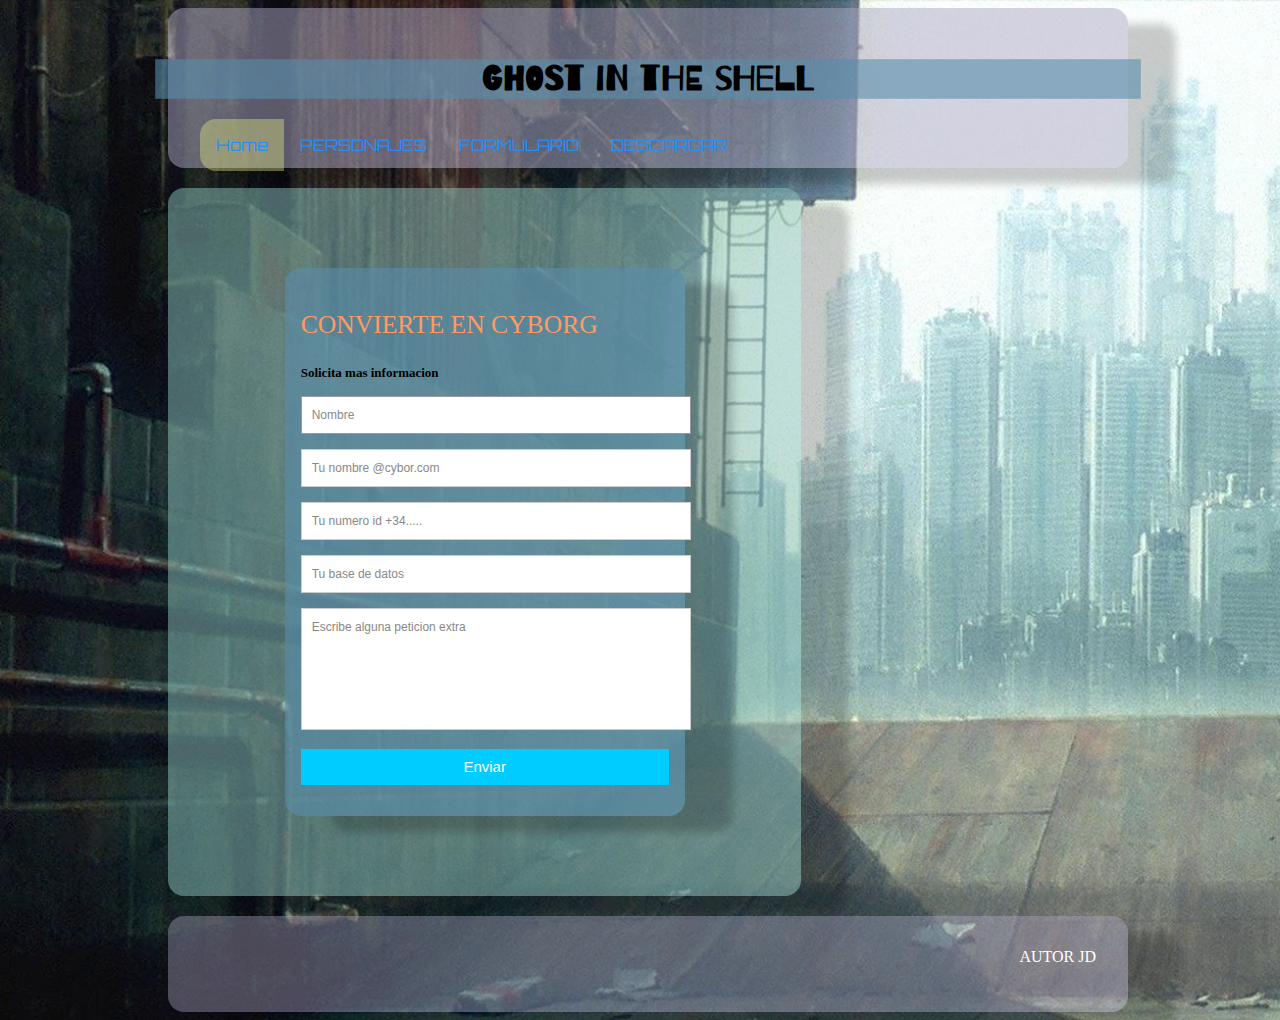
<file: paginas/formulario.html>
<!DOCTYPE html>
<!--
To change this license header, choose License Headers in Project Properties.
To change this template file, choose Tools | Templates
and open the template in the editor.
-->
<html>
    <head>
        <title>FORMULARIO</title>
        <link rel="stylesheet" href="../estilos.css" type="text/css"/>
        <meta charset="UTF-8">
        <meta name="viewport" content="width=device-width, initial-scale=1.0">
    </head>
    <body>
        <header>
            <nav>
                <h1>GHOST IN THE SHELL</h1>
                <ul>
                    <li><a class="active" href="../index.html">Home</a></li>
                    <li><a href="personajes.html">PERSONAJES</a></li>
                    <li><a href="#">FORMULARIO</a></li>
                    <li><a href="../archivos.rar">DESCARGAR</a></li>
                </ul>
            </nav>

        </header>
        <main>
            <div class="container">
                <form id="contact" action="" method="post">
                    <h3>CONVIERTE EN CYBORG </h3>
                    <h4>Solicita mas informacion</h4>
                    <fieldset>
                        <input placeholder="Nombre " type="text" tabindex="1" required autofocus>
                    </fieldset>
                    <fieldset>
                        <input placeholder="Tu nombre @cybor.com" type="email" tabindex="2" required>
                    </fieldset>
                    <fieldset>
                        <input placeholder="Tu numero id +34....." type="tel" tabindex="3" required>
                    </fieldset>
                    <fieldset>
                        <input placeholder="Tu base de datos" type="url" tabindex="4" required>
                    </fieldset>
                    <fieldset>
                        <textarea placeholder="Escribe alguna peticion extra" tabindex="5" required></textarea>
                    </fieldset>
                    <fieldset>
                        <button name="submit" type="submit" id="contact-submit" data-submit="...Sending">Enviar</button>
                    </fieldset>
                </form>

            </div>


        </main>
        <footer>AUTOR JD</footer>

    </body>
</html>
</file>
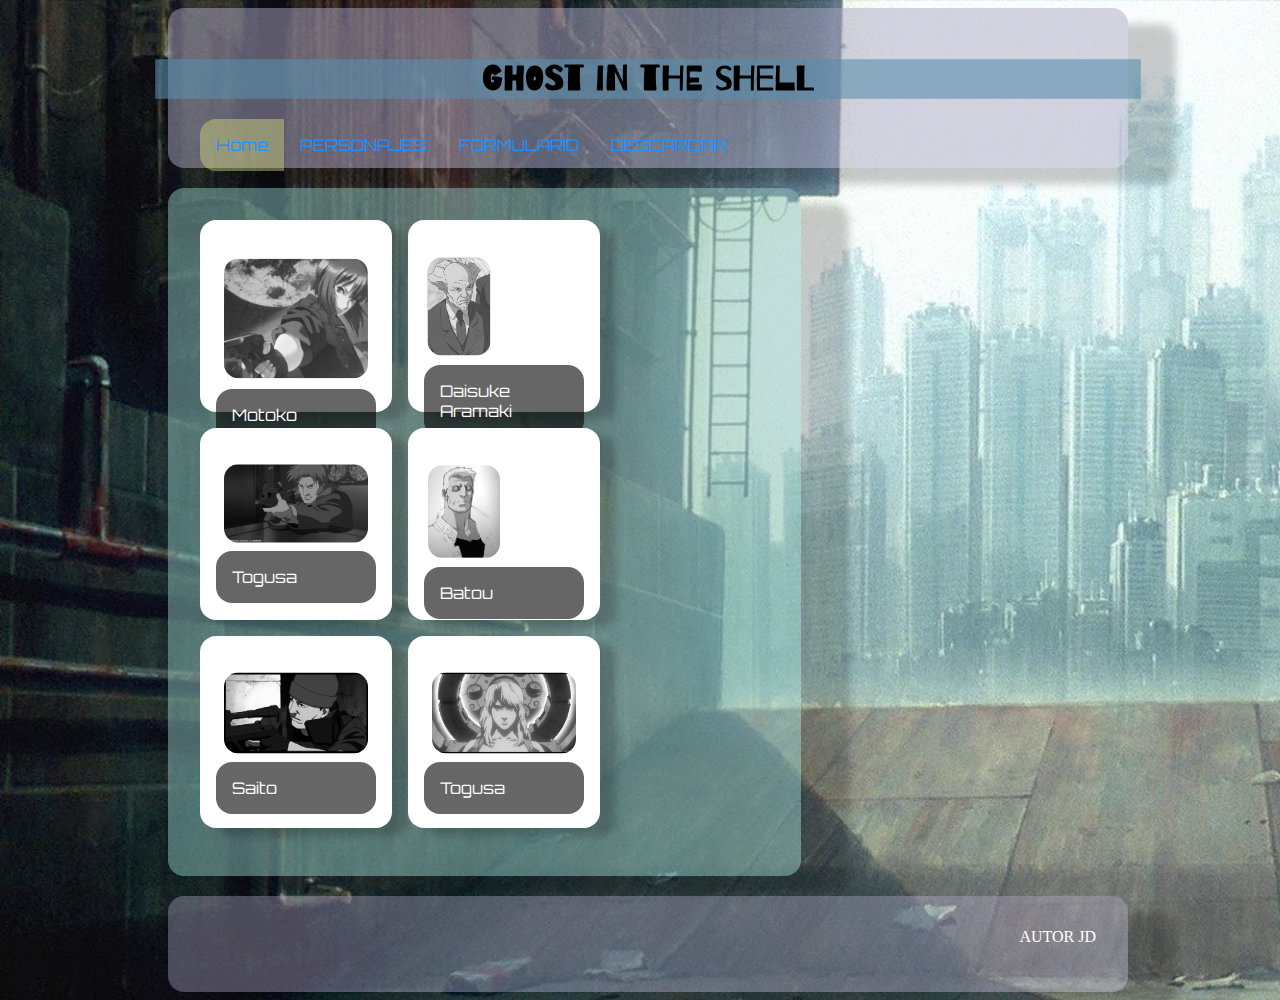
<file: paginas/personajes.html>
<!DOCTYPE html>
<!--
To change this license header, choose License Headers in Project Properties.
To change this template file, choose Tools | Templates
and open the template in the editor.
-->
<html>
    <head>
        <title>PERSONAJES</title>
        <link rel="stylesheet" href="../estilos.css" type="text/css"/>
        <meta charset="UTF-8">
        <meta name="viewport" content="width=device-width, initial-scale=1.0">
    </head>
    <body>
        <header>
            <nav>
                <h1>GHOST IN THE SHELL</h1>
                <ul>
                    <li><a class="active" href="../index.html">Home</a></li>
                    <li><a href="#">PERSONAJES</a></li>
                    <li><a href="formulario.html">FORMULARIO</a></li>
                    <li><a href="../archivos.rar">DESCARGAR</a></li>
                </ul>
            </nav>

        </header>
        <main>
            <div class="polarid">
                <a href="https://es.wikipedia.org/wiki/Motoko_Kusanagi" target="_blank" onClick="window.open(this.href, this.target, 'width=800,height=400,top=125,left=250'); return false;"> <img src="../imagenes/persona.jpg" alt="ghost" ></a>
                <div class="containerTexto">
                    <p>Motoko Kusanagi<br>Kusanagi</p>
                </div>
            </div>
            <div class="polarid">
                <a href="http://ghostintheshell.wikia.com/wiki/Daisuke_Aramaki" target="_blank" onClick="window.open(this.href, this.target, 'width=800,height=400,top=125,left=250'); return false;"> <img src="../imagenes/viejo.jpg" alt="ghost"  width="70"></a>
                <div class="containerTexto">
                    <p>Daisuke Aramaki </p>
                </div>
            </div>
            <div class="polarid">
                <a href="https://en.wikipedia.org/wiki/Togusa" target="_blank" onClick="window.open(this.href, this.target, 'width=800,height=400,top=125,left=250'); return false;"> <img src="../imagenes/togusa.jpg" alt="ghost" ></a>
                <div class="containerTexto">
                    <p>Togusa</p>
                </div>
            </div>
            <div class="polarid">
                <a href="https://es.wikipedia.org/wiki/Batou" target="_blank" onClick="window.open(this.href, this.target, 'width=800,height=400,top=125,left=250'); return false;"> <img src="../imagenes/botau.png" alt="ghost"  width="80"></a>
                <div class="containerTexto">
                    <p>Batou</p>
                </div>
            </div>
            <div class="polarid">
                <a href="http://ghostintheshell.wikia.com/wiki/Saito" target="_blank" onClick="window.open(this.href, this.target, 'width=800,height=400,top=125,left=250'); return false;"> <img src="../imagenes/saito.gif" alt="ghost" ></a>
                <div class="containerTexto">
                    <p>Saito</p>
                </div>
            </div>
            <div class="polarid">
                <a href="https://en.wikipedia.org/wiki/Togusa" target="_blank" onClick="window.open(this.href, this.target, 'width=800,height=400,top=125,left=250'); return false;"> <img src="../imagenes/proyect.gif" alt="ghost" ></a>
                <div class="containerTexto">
                    <p>Togusa</p>
                </div>
            </div>



        </main>
        <footer>AUTOR JD</footer>

    </body>
</html>
</file>
<file: estilos.css>
/*
To change this license header, choose License Headers in Project Properties.
To change this template file, choose Tools | Templates
and open the template in the editor.
*/
/*
    Created on : 06-jun-2017, 0:33:15
    Author     : Juan
*/
@import url('https://fonts.googleapis.com/css?family=Barrio');
@import url('https://fonts.googleapis.com/css?family=Orbitron');
a{outline:none; text-decoration:none;}



a:link {color: dodgerblue}
a:visited {
    color: plum;
}


html{
    font-size: 16px;
    background-image: url("imagenes/fondo.jpg");
    background-repeat: no-repeat;
    background-size: cover;


}
body > * {
    box-shadow: 3rem 1rem 8px rgba(0,0,0,.2);
  border-radius: 1rem;
    padding: 2rem;
    font-family: serif;
  
    color:black;
}
p{
    font-family: 'Orbitron', sans-serif;
    background-color: rgba(0, 0, 0, 0.6);
    color:white;
    border-radius: 1rem;
    padding: 1rem 1rem;
}
header{
    grid-area: header;
   background: rgba(172, 167, 195, 0.5);
    height: 6rem;


}
h1{
    font-family: 'Barrio', cursive;
    text-align: center;
    color: black;
    background-color: rgba(88, 142, 172, 0.6);
    transform:scale(1.1,1.1);


}
footer{
    background: rgba(172, 167, 195, 0.4);
    grid-area: footer;
    height: 2rem;
    text-align: right;
    color:white;

}
aside{
    background-color: rgba(88, 142, 172, 0.6);
    grid-area: aside;

}
main{
    grid-area: main;
    background-color: rgba(139, 193, 187, 0.5);
}
body {
    padding-left: 10rem;
    width :60rem;
    display: grid;
    grid-template-columns: 1fr ;
    grid-gap: 1rem;
    grid-template-areas: "header"
        "main"
        "aside"
        "footer";
    grid-template-rows: minmax(auto, max-content);
    min-height: 100vh;
}


ul {
    font-family: 'Orbitron', sans-serif;
    border-radius: 1rem;
    list-style-type: none;
    margin: 0;
    padding: 0;
    overflow: hidden;
    background-color:transparent;

}

li {
    float: left;
}

li a {
    display: block;
    color: white;
    text-align: center;
    padding: 1rem;
    text-decoration: none;
}

li a:hover:not(.active) {
    background-color: #111;
}
.active {
    background: rgba(229, 234, 129, 0.4);
}
img,video{
    max-width: 100%;
    display: inline-block;
    height: auto;
    border-radius: 1rem;
    /*  margin-left: 0.1rem;
        margin-top: 0.1rem;*/
    margin: auto;
    transition: 1.5s
}
img:hover{
    transform : scale(2);

}
video:hover{
    transform : scale(1.5);
}
.polarid{
    border-radius: 1rem;
    height: 10rem;
    border: 1px black;
    background-color: white;
    width:10rem;
    padding: 1rem;
    box-shadow: 1rem 8px 8px rgba(0,0,0,.2);
    margin-bottom: 1rem;
    margin-right: 1rem;
    float: left;


}

.polarid:hover{
    transform: rotate(-10deg);
}

.polarid a img{
    height:  inherit;
    max-width: 100%;
    filter:blur(5px);
    filter : grayscale(100%);
    -webkit-transform: translateY(1rem) scale(.9);;

}
.polarid a img:hover{
    filter: grayscale(0%);
    filter:blur(0);
    -webkit-transform: translateY(10px) scale(1.2);

}



@media (min-width: 420px) {
    body{
        grid-template-columns: 1fr 1fr 1fr;
        grid-gap: 20px;
        grid-template-areas: "header header header"
            "main main aside"
            "footer footer footer";
        grid-template-rows: minmax(auto, max-content);
    }
}
header li {
    color: red;
}



/*------------formulario----------------------*/
@import url(https://fonts.googleapis.com/css?family=Open+Sans:400italic,400,300,600);

.container {
    max-width:25rem;
    width:100%;
    margin:0 auto;
    position:relative;
    border-radius: 4rem;
}

#contact input[type="text"], #contact input[type="email"], #contact input[type="tel"], #contact input[type="url"], #contact textarea, #contact button[type="submit"] { font:400 12px/16px "Open Sans", Helvetica, Arial, sans-serif; }

#contact {
	    box-shadow: 3rem 1rem 8px rgba(0,0,0,.2);
  border-radius: 1rem;
    background-color: rgba(88, 142, 172, 0.6);
    padding:1rem;
    margin:3rem 0;
}

#contact h3 {
    color: #F96;
    display: block;
    font-size: 1.6rem;
    font-weight: 400;
}

#contact h4 {
    margin:5px 0 15px;
    display:block;
    font-size:13px;
}

fieldset {
    border: medium none !important;
    margin: 0 0 10px;
    min-width: 100%;
    padding: 0;
    width: 100%;
}

#contact input[type="text"], #contact input[type="email"], #contact input[type="tel"], #contact input[type="url"], #contact textarea {
    width:100%;
    border:1px solid #CCC;
    background:#FFF;
    margin:0 0 5px;
    padding:10px;
}

#contact input[type="text"]:hover, #contact input[type="email"]:hover, #contact input[type="tel"]:hover, #contact input[type="url"]:hover, #contact textarea:hover {
    -webkit-transition:border-color 0.3s ease-in-out;
    -moz-transition:border-color 0.3s ease-in-out;
    transition:border-color 0.3s ease-in-out;
    border:1px solid #AAA;
}

#contact textarea {
    height:100px;
    max-width:100%;
    resize:none;
}

#contact button[type="submit"] {
    cursor:pointer;
    width:100%;
    border:none;
    background:#0CF;
    color:#FFF;
    margin:0 0 5px;
    padding:10px;
    font-size:15px;
}

#contact button[type="submit"]:hover {
    background:#09C;
    -webkit-transition:background 0.3s ease-in-out;
    -moz-transition:background 0.3s ease-in-out;
    transition:background-color 0.3s ease-in-out;
}

#contact button[type="submit"]:active { box-shadow:inset 0 1px 3px rgba(0, 0, 0, 0.5); }

#contact input:focus, #contact textarea:focus {
    outline:0;
    border:1px solid #999;
}
::-webkit-input-placeholder {
    color:#888;
}
:-moz-placeholder {
    color:#888;
}
::-moz-placeholder {
    color:#888;
}
:-ms-input-placeholder {
    color:#888;
}
</file>
